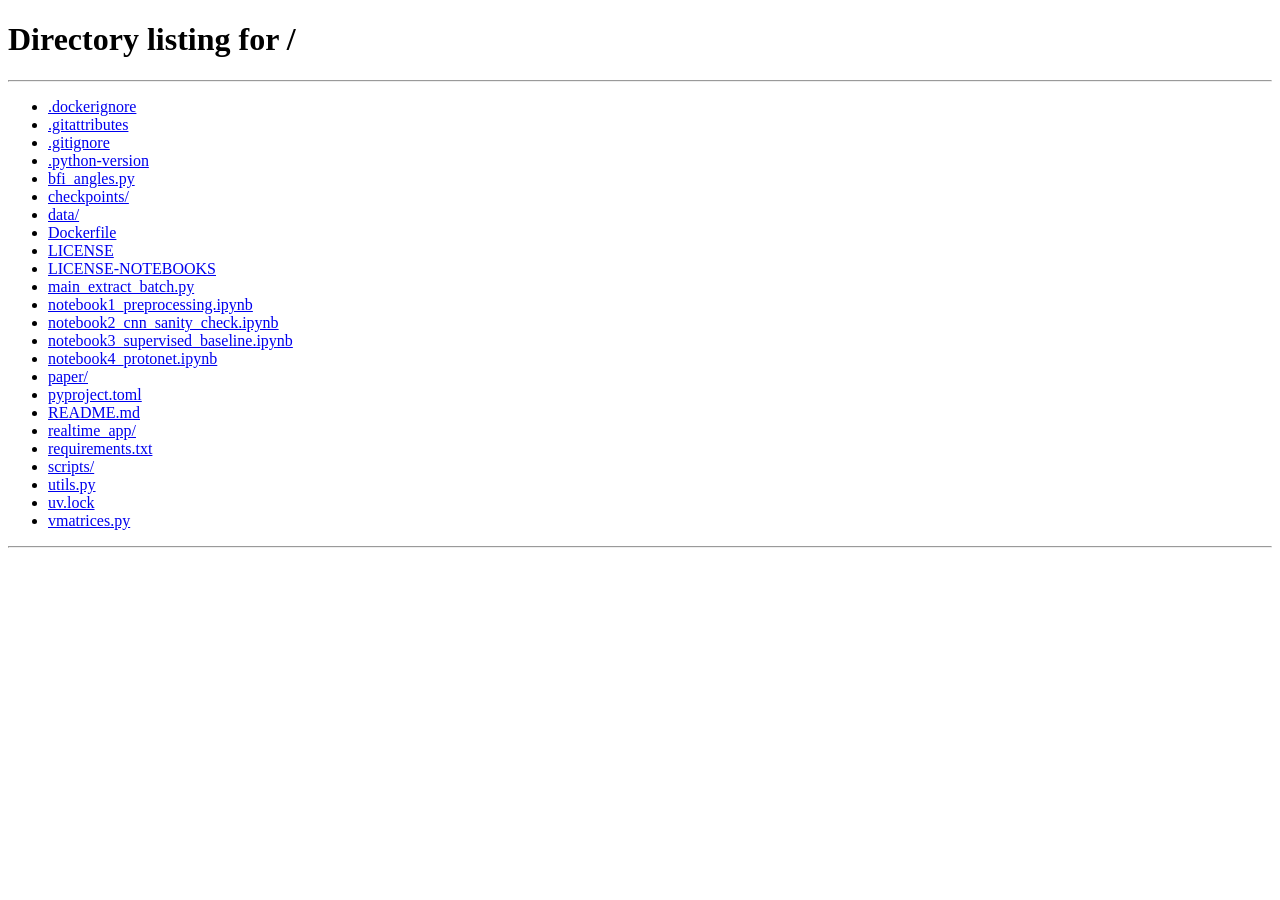
<file: realtime_app/frontend/present.html>
<!DOCTYPE html>
<html lang="en">
<head>
    <meta charset="UTF-8">
    <meta http-equiv="refresh" content="0; url=/">
    <title>Redirecting...</title>
</head>
<body>
    <p>Redirecting to <a href="/">main page</a>...</p>
</body>
</html>
</file>
